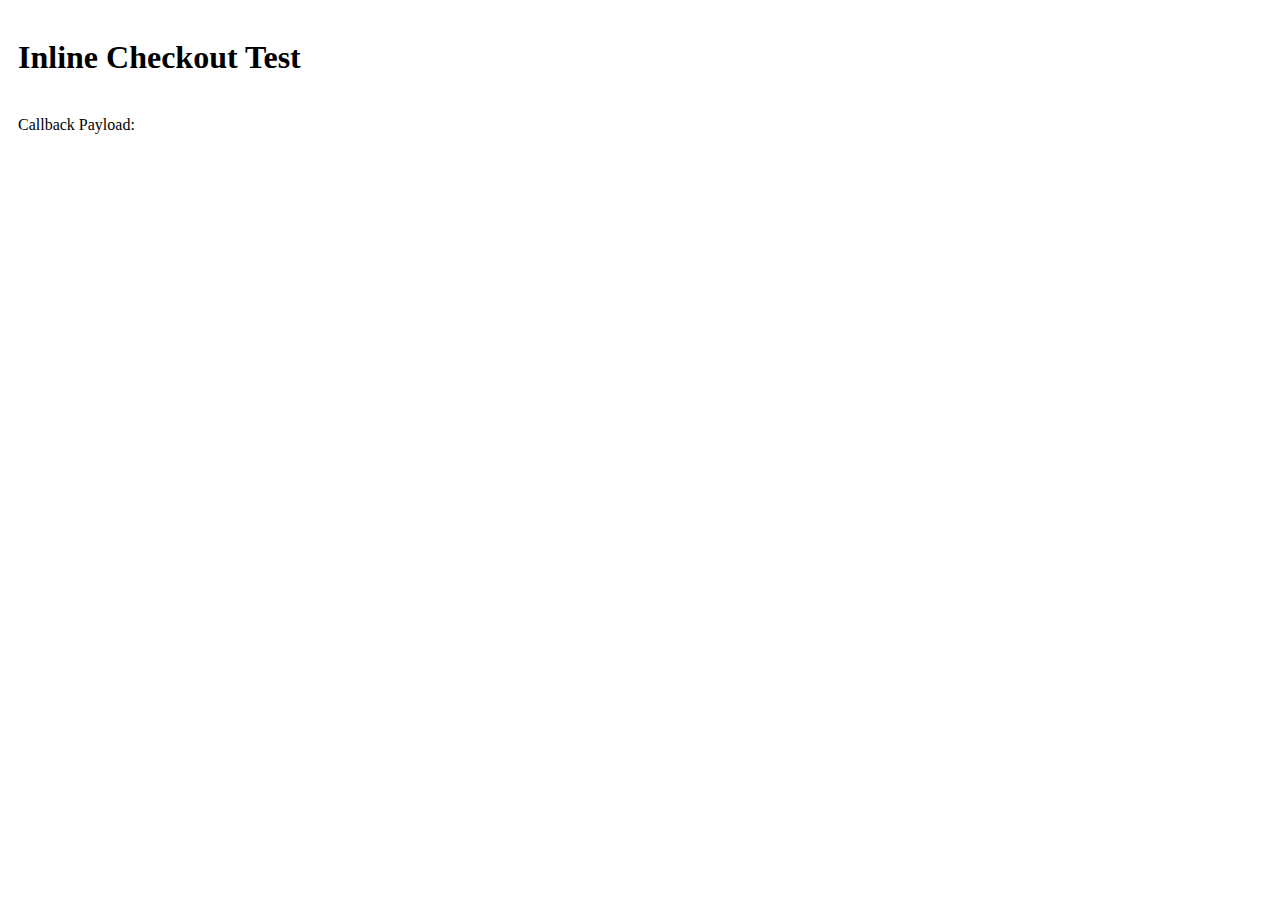
<file: inline/index.html>
<html>
   <head>
      <script
         id="fsc-api"
         src="https://d1f8f9xcsvx3ha.cloudfront.net/sbl/TNP-10608/fastspring-builder.js"
         type="text/javascript"
         data-storefront="aharveyqa.test.qa1.onfastspring.com/inline-aharvey"
         data-data-callback="dataCallback"
         data-continuous="true"></script>
   </head>
   <style>
      * {
      box-sizing: border-box;
      }
      .row {
      display: flex;
      height: 100vh;
      }
      .column {
      flex: 50%;
      padding: 10px;
      }
   </style>
   <body>
      <div class="row">
         <div class="column">
            <h1>Inline Checkout Test</h1>
            <br />Callback Payload: <div id="log"></div>
         </div>
         <div class="column">
            <div id="fsc-inline-checkout-container">
            </div>
         </div>
      </div>
      <script>
         fastspring.builder.add("demo-product-1");
         fastspring.builder.checkout();
      </script>
      
      <script>
          function dataCallback(data) {
              document.getElementById("log").innerHTML = "<pre>"+JSON.stringify(data, null, 4)+"</pre>";
          }
      </script>
      
   </body>
</html>
</file>
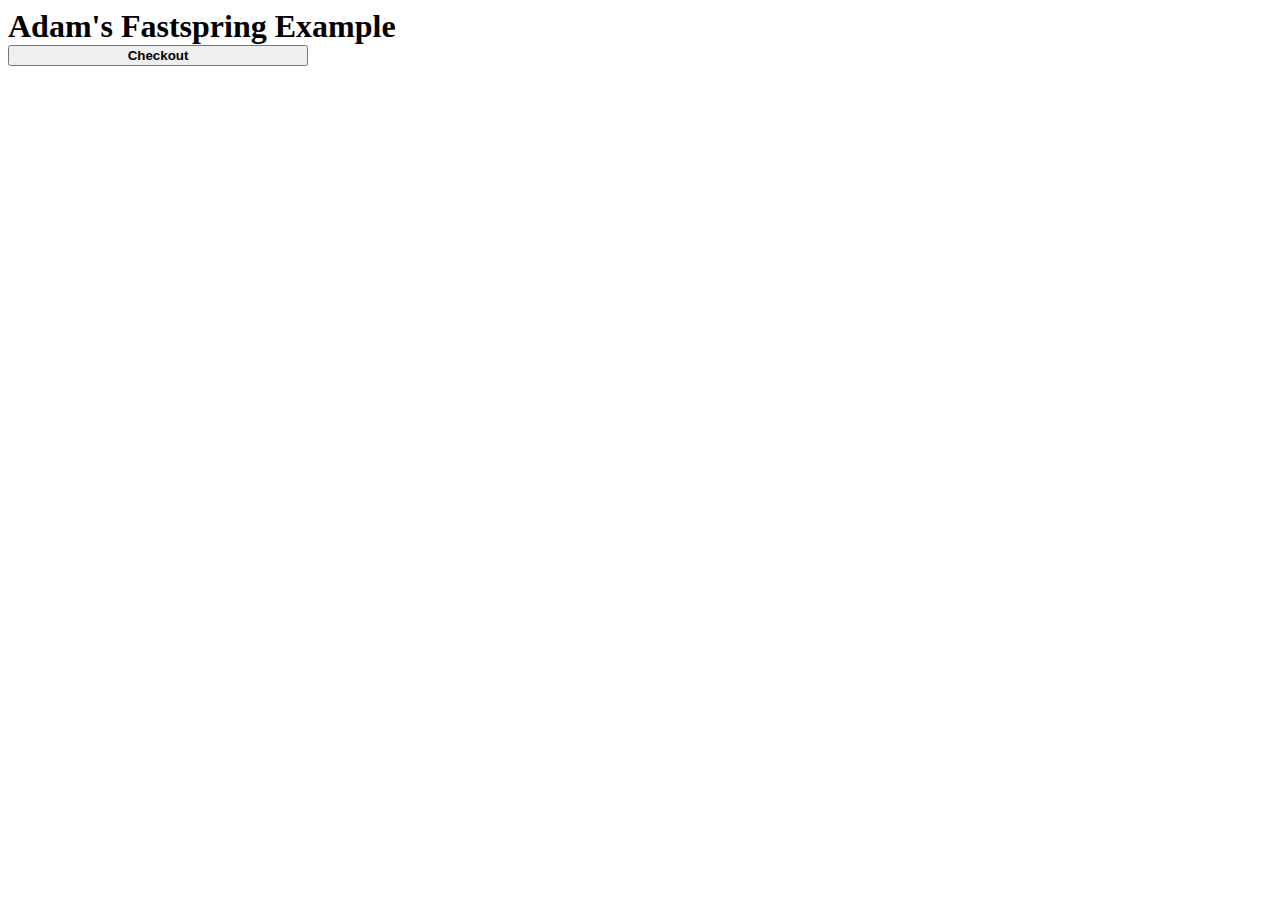
<file: fs_example.html>
<html>
<head>
<title>Adam's Fastspring Example</title>

<script
	id="fsc-api"
	src="https://d1f8f9xcsvx3ha.cloudfront.net/sbl/0.8.0/fastspring-builder.min.js"
	type="text/javascript"
	data-storefront="aharvey.test.onfastspring.com/popup-aharvey"
	>
</script>

<script>
	document.addEventListener("DOMContentLoaded", function()
		{
      var items = {"digital-good-1":5,"digital-good-2":10};
      var itemsInCheckout = 0;
      var session = new Object();

      session['reset']=true;

      for (var key in items) {
        if (items.hasOwnProperty(key)) {
            session[key] = items[key];
            itemsInCheckout= itemsInCheckout + items[key];
        }
      };

      session['products'] = [
					{
						'path':items[key],
						'quantity':5
					},
				];

      session['paymentContact'] = {
          'email': 'aharvey@fastspring.com',
          'firstName': 'Adam',
          'lastName': 'Harvey',
          'company': 'Fastspring', //optional
          'phone': '0031202251052', //optional
          'addressLine1': 'Strawinskylaan 3101', //optional
          'city': 'Amsterdam', //optional
          'region': 'Noord-Holland', //optional
          'country': 'NL', //optional
          'postalCode': '1077 ZX' //optional
				};


      console.log(session);
			fastspring.builder.push(session);

      // update the page to display the number of items in the checkout
      document.getElementById("itemsInCheckout").innerHTML = "<pre>Total number of items in checkout: " + itemsInCheckout+ "</pre>";

    });

</script>

</head>
<body>
  <h1>Adam's Fastspring Example</h>

  <div id="itemsInCheckout"></div>

  <button style="width:300px;font-weight:bold" data-fsc-action="Checkout">
    Checkout
  </button>

</body>
</html>
</file>
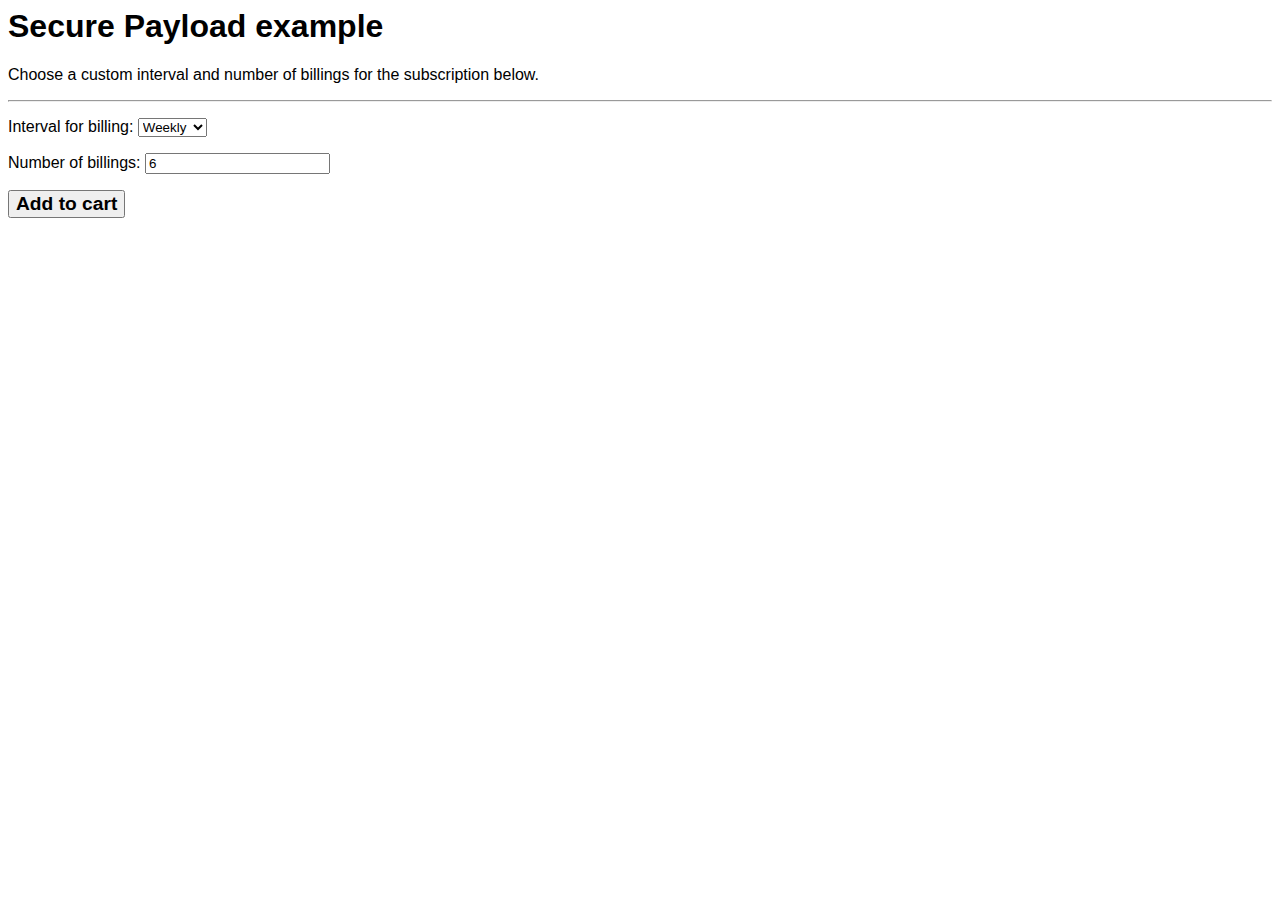
<file: secure_payload_example.html>
<!--

  Example page demonstrating the use of secure requests to overwrite the interval unit and number of
  billings for a subscription order. By passing the values in a secure JSON object, we are able to
  overwrite the value defined at the product level in the FastSpring dashboard

  Access key is required for secure payloads and can be found in the dashboard:
    Integrations >> Store Builder Library >> Access Key

  For test sites it is not necessary to use encryption.

  Documentation:
    https://fastspring.com/docs/passing-sensitive-data-with-secure-requests
    https://fastspringexamples.com/method/fastspring-builder-securesecurepayload-securekey/

-->

<html>
<header>

  <style>
    body {
      font-family: Helvetica;
    }
  </style>

  <script
      id="fsc-api"
      src="https://d1f8f9xcsvx3ha.cloudfront.net/sbl/0.8.2/fastspring-builder.min.js"
      type="text/javascript"
      data-storefront="aharvey.test.onfastspring.com/popup-aharvey"
      data-access-key="WVD4LEQOT0UV0HKWYTDJSA">
</script>

<script type="text/javascript">

      function buy() {
        // select interval value from drop-down menu
        var e = document.getElementById("interval");
        var intv = e.options[e.selectedIndex].value;

        // get the number of billings for the subscription
        var billings = document.getElementById("billings").value;
        console.log("Interval = " + intv + " / Number of Billings = " + billings);

        // build the secure payload containing one subscription product and overwriting the interval and intervalcount
        fastspring.builder.secure(
        			{
        				"contact": {
        				"email":"aharvey@fastspring.com",
        				"firstName":"Adam",
        				"lastName":"Harvey"
        				},
        				"items":
        					[
        				   		{
        						    "product": "basic-subscription",
        						    "pricing": {
          								"price": {
          									"USD": 10.00
          								},
                          "quantityBehavior": "hide",
                          "quantityDefault": 1,
                          "interval": intv,
                          "intervalLength": 1,
                          "intervalCount": billings,
                          "discountType": "amount",
                          "discountDuration": 1,
                          "quantityDiscounts": {
                            0: { "USD": 4.50 }
                          }
          							}
        				   		}
        				 	]
        			});
        		fastspring.builder.checkout();
      }
  </script>
</header>

<body>
  <h1>Secure Payload example</h1>
  <p>Choose a custom interval and number of billings for the subscription below.</p>
  <hr />
  <p><span style="font-weight: bold;" data-fsc-item-path="basic-subscription" data-fsc-item-display></span>
  <span data-fsc-item-path="basic-subscription" data-fsc-item-price></span></p>

  <p>Interval for billing: <select id="interval">
    <option value="week">Weekly</option>
    <option value="month">Monthly</option>
    <option value="year">Yearly</option>
  </select></p>
  <p>Number of billings: <input type="number" value="6" id="billings"></input></p>

  <p><button style="font-weight: bold;font-size: 1.2em;" onclick="buy();" >Add to cart</button></p>
</body>
</html>
</file>
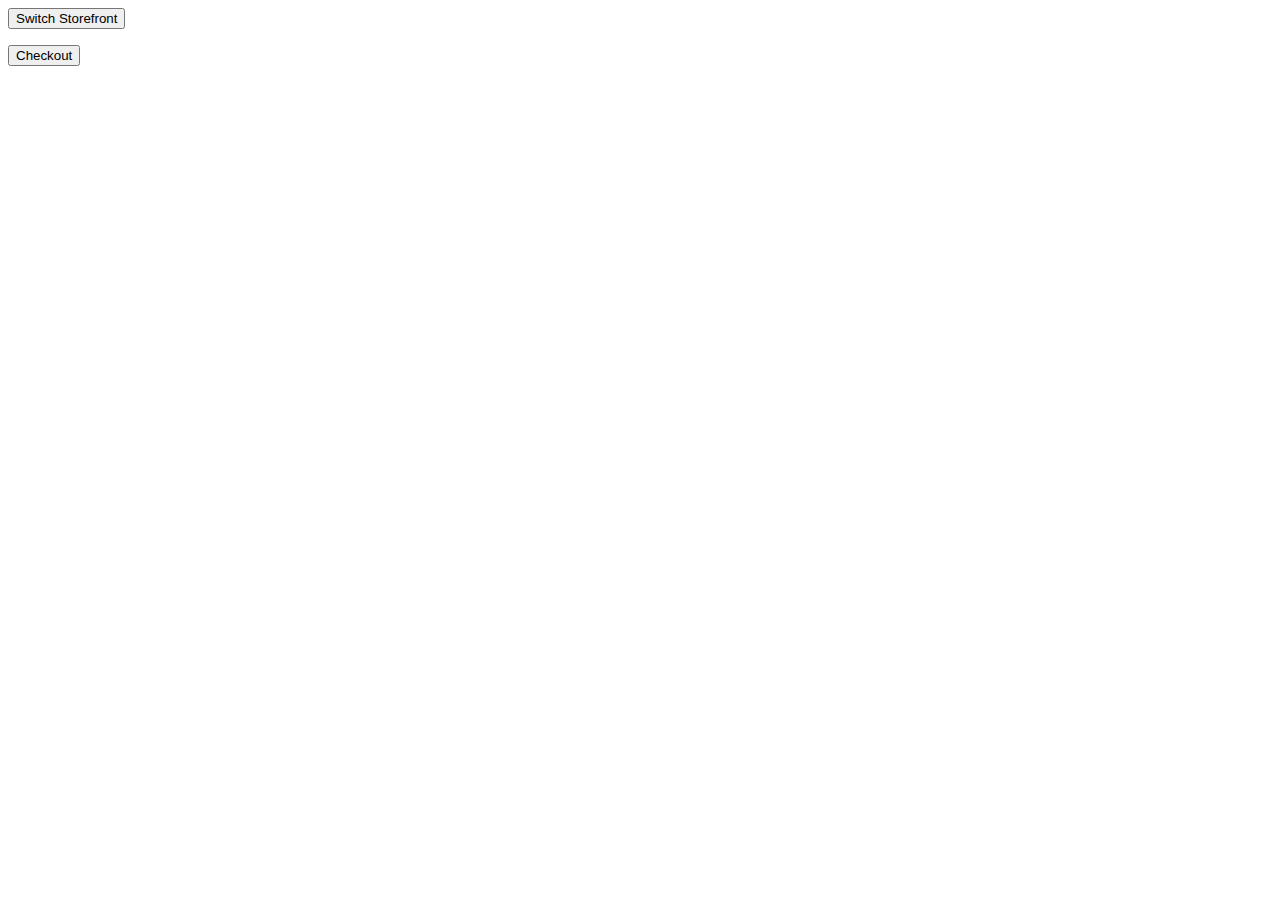
<file: storefront_switching.html>
<html>
<header>
<script
    id="fsc-api"
    src="https://d1f8f9xcsvx3ha.cloudfront.net/sbl/0.8.3/fastspring-builder.min.js"
    type="text/javascript"
    data-storefront="aharvey.test.onfastspring.com/popup-aharvey">
</script>
</header>
<body>
<p><button onClick="switchStorefront();">Switch Storefront</button></p>

<p><button data-fsc-item-path-value='demo-product-1' data-fsc-action="Add, Checkout" >
	Checkout
 </button></p>
  
<script type="text/javascript">

function deleteStorefront() {
  // Delete the existing storefront element from the DOM and remove the FastSpring library.
	
  var fscScript = document.getElementById("fsc-api");

   if (fscScript) {
	console.log("Deleting storefront: " + fscScript.getAttribute('data-storefront'));
	   
	// Remove the DOM element
        fscScript.parentNode.removeChild(fscScript);
        fscScript = null;
	// Delete the loaded library
        delete document.fastspring;
    }	
}
	
function switchStorefront() {

  // Here we will change from the old storefront to the new storefront
	
  // First delete the existing storefront from the DOM
  deleteStorefront();

  // Create a new <script> element containing the details of the new storefront
  const script = document.createElement('script');

  // Configure the attributes for the new Popup Storefront
  script.id = "fsc-api"; 
  script.src = "https://d1f8f9xcsvx3ha.cloudfront.net/sbl/0.8.3/fastspring-builder.min.js";
  script.setAttribute('data-storefront', "aharvey.test.onfastspring.com/popup-test");
  script.setAttribute('type', "text/javascript");

  script.onload = function () {
	// Trigger when the new script has ben loaded
  	console.log("New storefront loaded: " + script.getAttribute('data-storefront'));
  };
	
  // Append the new <script> element to the DOM
  document.head.appendChild(script); 
}

</script>
</body>
</html>
</file>
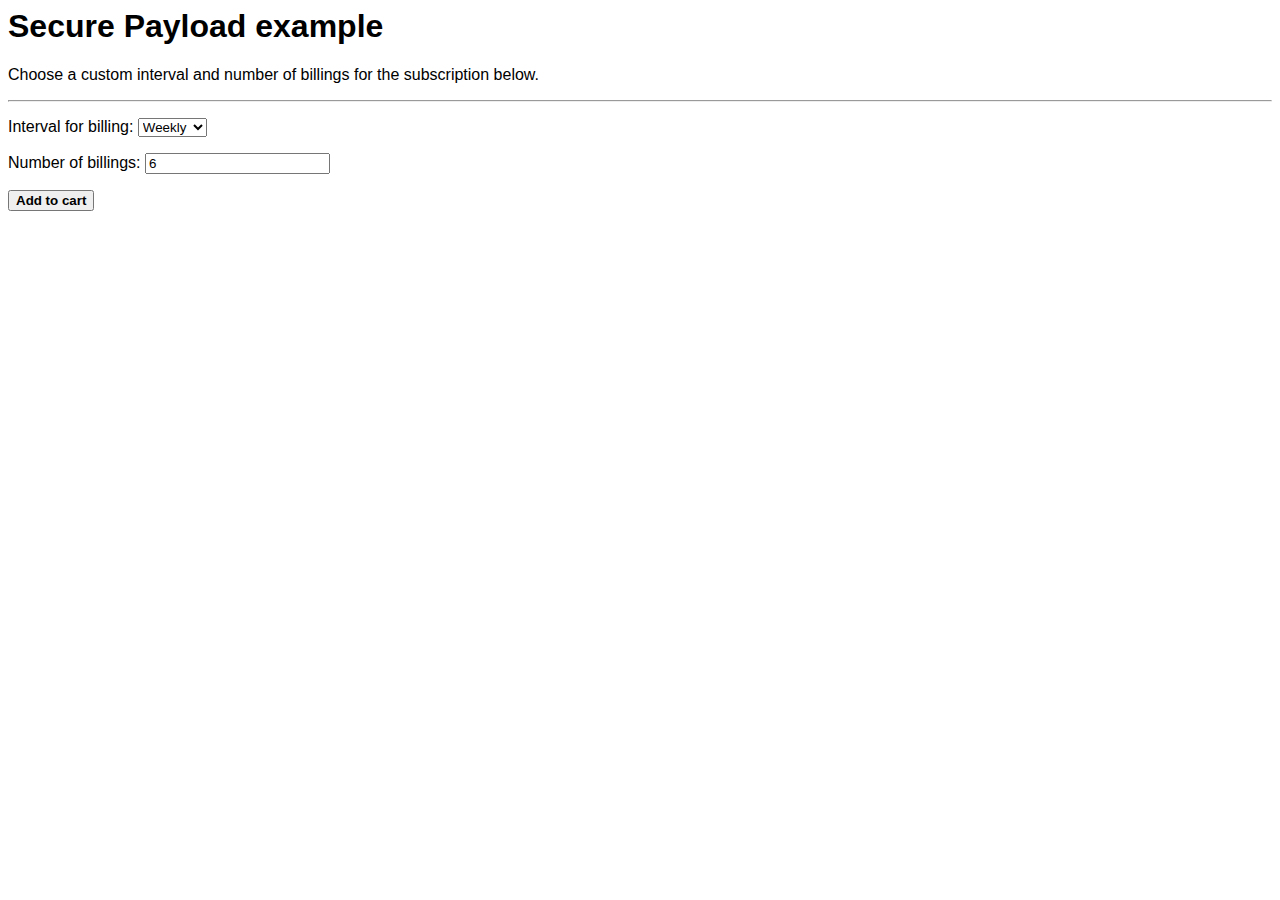
<file: testing.html>
<!--

  Example page demonstrating the use of secure requests to overwrite the interval unit and number of
  billings for a subscription order. By passing the values in a secure JSON object, we are able to
  overwrite the value defined at the product level in the FastSpring dashboard

  Access key is required for secure payloads and can be found in the dashboard:
    Integrations >> Store Builder Library >> Access Key

  For test sites it is not necessary to use encryption.

  Documentation:
    https://fastspring.com/docs/passing-sensitive-data-with-secure-requests
    https://fastspringexamples.com/method/fastspring-builder-securesecurepayload-securekey/

-->

<html>
<header>

  <style>
    body {
      font-family: Helvetica;
    }
  </style>

  <script
      id="fsc-api"
      src="https://d1f8f9xcsvx3ha.cloudfront.net/sbl/0.8.2/fastspring-builder.min.js"
      type="text/javascript"
      data-storefront="aharvey.test.onfastspring.com/popup-aharvey"
      data-access-key="WVD4LEQOT0UV0HKWYTDJSA">
</script>

<script type="text/javascript">

      function buy() {
        // select interval value from drop-down menu
        var e = document.getElementById("interval");
        var intv = e.options[e.selectedIndex].value;

        // get the number of billings for the subscription
        var billings = document.getElementById("billings").value;
        console.log("Interval = " + intv + " / Number of Billings = " + billings);

        // build the secure payload containing one subscription product and overwriting the interval and intervalcount
        fastspring.builder.secure(
        			{
        				"contact": {
        				"email":"aharvey@fastspring.com",
        				"firstName":"Adam",
        				"lastName":"Harvey"
        				},
        				"items":
        					[
        				   		{
        						    "product": "basic-subscription",
        						    "pricing": {
          								"price": {
          									"USD": 10.00
          								},
                          "quantityBehavior": "hide",
                          "quantityDefault": 1,
                          "interval": intv,
                          "intervalLength": 1,
                          "intervalCount": billings
          							}
        				   		}
        				 	]
        			});
        		fastspring.builder.checkout();
      }
  </script>
</header>

<body>
  <h1>Secure Payload example</h1>
  <p>Choose a custom interval and number of billings for the subscription below.</p>
  <hr />
  <p><span style="font-weight: bold;" data-fsc-item-path="basic-subscription" data-fsc-item-display></span>
  <span data-fsc-item-path="basic-subscription" data-fsc-item-price></span></p>

  <p>Interval for billing: <select id="interval">
    <option value="week">Weekly</option>
    <option value="month">Monthly</option>
    <option value="year">Yearly</option>
  </select></p>
  <p>Number of billings: <input type="number" value="6" id="billings"></input></p>

  <p><button style="font-weight: bold;" onclick="buy();" >Add to cart</button></p>
</body>
</html>
</file>
